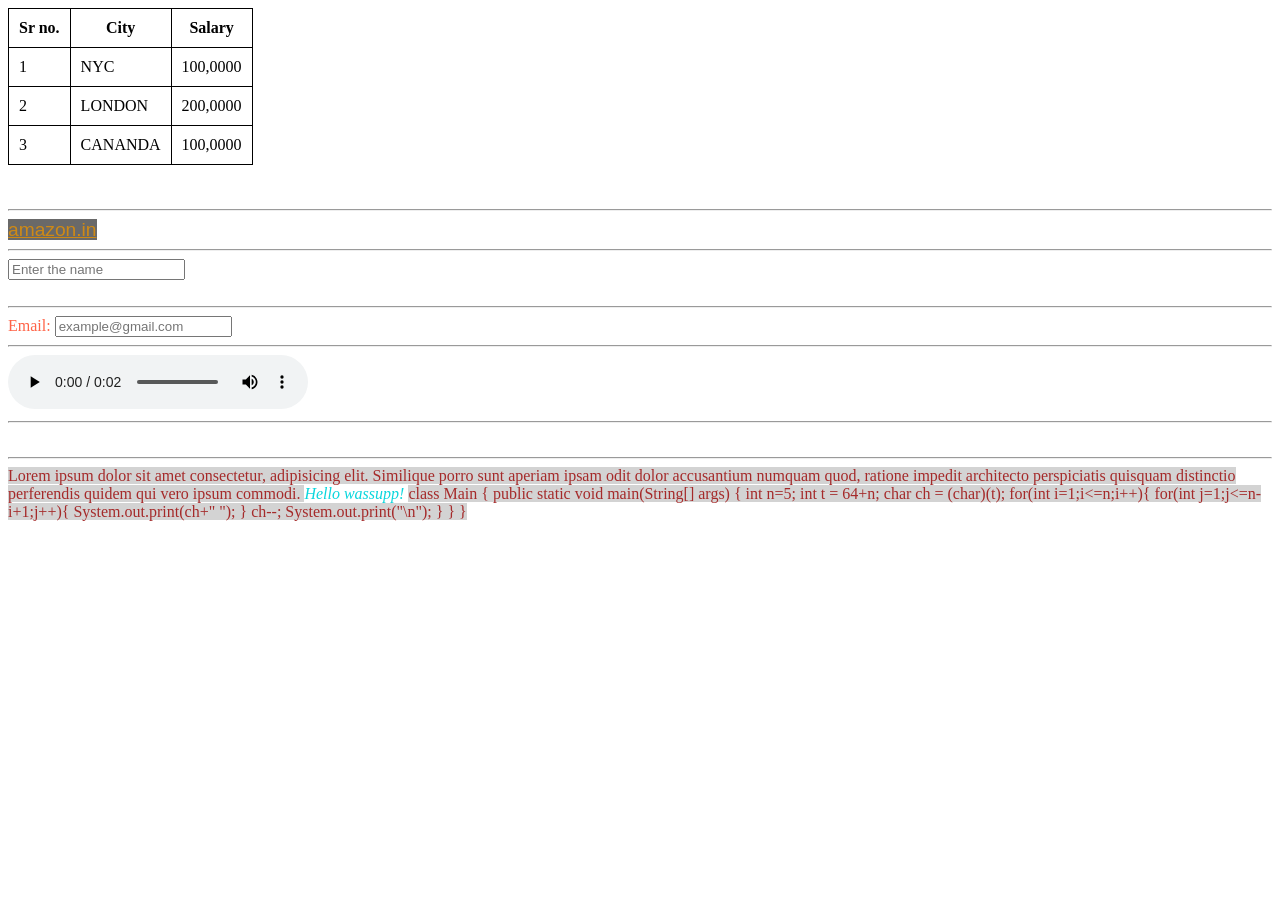
<file: index.html>
<!DOCTYPE html>
<html>
<head>
    <title>My Profile</title>
    <style>
        table, th, td {
            border: 1px solid rgb(0, 0, 0);
            border-collapse: collapse;
        }
        th, td {
            padding: 10px;
        }
/* id */
        #amazon-link{
            color: rgba(216, 141, 13, 0.908);
            font-size: 20px;
            border-radius: 20px 
            solid black;
            background-color: dimgray;
            font-size: larger;
            font-family: 'Segoe UI', Tahoma, Geneva, Verdana, sans-serif;

        }
        /* class */
        .para{
            color: brown;
            background-color: lightgray;
        }
        

        </style>
</head>
<thead>
<table>
        <tr>
            <th>Sr no.</th>
            <th>City</th>
            <th>Salary</th>
        </tr>
    </thead>
    <body>
<tr>
    <td>1</td>
       <td>NYC</td>    
       <td>100,0000</td>
</tr>
<tr>
    <td>2</td>
       <td>LONDON</td>    
       <td>200,0000</td>
</tr>
<tr>
    <td>3</td>
       <td>CANANDA</td>    
       <td>100,0000</td>
</tr>

</table>
<br>
<br>
<hr>
<a id = "amazon-link" href="https://www.amazon.in/?tag=msndeskabkin-21&ref=pd_sl_7klpprp03x_e&adgrpid=1328211703591630&hvadid=83013495293827&hvnetw=o&hvqmt=e&hvbmt=be&hvdev=c&hvlocint=&hvlocphy=155277&hvtargid=kwd-83014163802985:loc-90&hydadcr=5621_2377279&mcid=36953214c2d730de8f58982ce101c977" target="_blank">amazon.in</a>
<hr>
<form action="/index.html" method="post">
<input Name:  type="text"
    name="name"
    id="name"
    placeholder="Enter the name"><br><br>
<hr>
<label style="color: tomato;" for="Email">Email: </label>
<input style="color: aqua;" type="email"
name="Email"
id="Email"
required
placeholder="example@gmail.com">



</form>
<hr>
<audio controls>
    <source src="fahh.mp3">
</audio>
<hr>

<!-- <iframe width="560" height="315" src="https://www.youtube.com/embed/P5mhac-xrS8?si=60d3Y_V9iJJ1Hqgm" title="YouTube video player" frameborder="0" allow="accelerometer; autoplay; clipboard-write; encrypted-media; gyroscope; picture-in-picture; web-share" referrerpolicy="strict-origin-when-cross-origin" allowfullscreen></iframe> -->
<br><hr>
<span class="para">Lorem ipsum dolor sit amet consectetur, adipisicing elit. Similique porro sunt aperiam ipsam odit dolor accusantium numquam quod, ratione impedit architecto perspiciatis quisquam distinctio perferendis quidem qui vero ipsum commodi.
</span>
<em style="color: rgb(9, 214, 221);height: 500px;">Hello wassupp!</em>
<span class="para">class Main {
    public static void main(String[] args) {
      int n=5;
int t = 64+n;
char ch = (char)(t);
for(int i=1;i<=n;i++){
    for(int j=1;j<=n-i+1;j++){
        System.out.print(ch+" ");
    }
    ch--;
    System.out.print("\n");
    }
}
}</span>
</body>
</html>
</file>
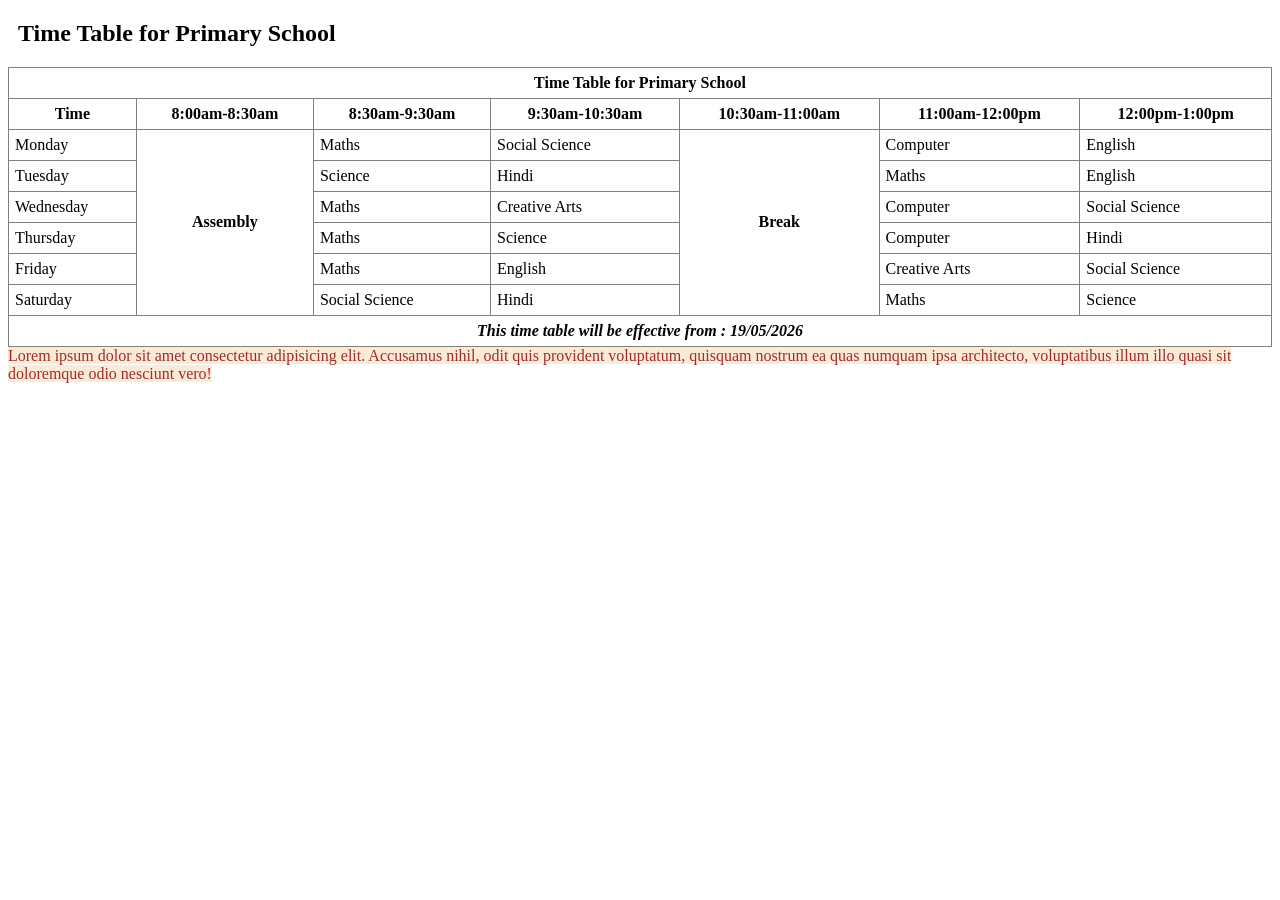
<file: css1.html>
<!DOCTYPE html>
<html>
<head>
    <title>Time Table</title>

    <style>

        body{
            font-family: "Times New Roman", serif;
        }

        h2{
            margin-left: 10px;
        }

        table{
            border-collapse: collapse;
            width: 100%;
        }

        th, td{
            border: 1px solid gray;
            padding: 6px;
        }

        th{
            font-weight: bold;
            text-align: center;
        }

        .center{
            text-align: center;
            vertical-align: middle;
            font-weight: bold;
        }

        .footer{
            text-align: center;
            font-style: italic;
            font-weight: bold;
        }

    </style>
<link rel="stylesheet" href="style.css">
</head>

<body>

    <h2>Time Table for Primary School</h2>

    <table>

        <tr>
            <th colspan="7">Time Table for Primary School</th>
        </tr>

        <tr>
            <th>Time</th>
            <th>8:00am-8:30am</th>
            <th>8:30am-9:30am</th>
            <th>9:30am-10:30am</th>
            <th>10:30am-11:00am</th>
            <th>11:00am-12:00pm</th>
            <th>12:00pm-1:00pm</th>
        </tr>

        <tr>
            <td>Monday</td>

            <td rowspan="6" class="center">
                Assembly
            </td>

            <td>Maths</td>
            <td>Social Science</td>

            <td rowspan="6" class="center">
                Break
            </td>

            <td>Computer</td>
            <td>English</td>
        </tr>

        <tr>
            <td>Tuesday</td>
            <td>Science</td>
            <td>Hindi</td>
            <td>Maths</td>
            <td>English</td>
        </tr>

        <tr>
            <td>Wednesday</td>
            <td>Maths</td>
            <td>Creative Arts</td>
            <td>Computer</td>
            <td>Social Science</td>
        </tr>

        <tr>
            <td>Thursday</td>
            <td>Maths</td>
            <td>Science</td>
            <td>Computer</td>
            <td>Hindi</td>
        </tr>

        <tr>
            <td>Friday</td>
            <td>Maths</td>
            <td>English</td>
            <td>Creative Arts</td>
            <td>Social Science</td>
        </tr>

        <tr>
            <td>Saturday</td>
            <td>Social Science</td>
            <td>Hindi</td>
            <td>Maths</td>
            <td>Science</td>
        </tr>

        <tr>
            <td colspan="7" class="footer">
                This time table will be effective from : 19/05/2026
            </td>
        </tr>

    </table>



    <span>
        Lorem ipsum dolor sit amet consectetur adipisicing elit. Accusamus nihil, odit quis provident voluptatum, quisquam nostrum ea quas numquam ipsa architecto, voluptatibus illum illo quasi sit doloremque odio nesciunt vero!
    </span>

</body>
</html>
</file>
<file: style.css>
span{
    color: brown;
    background-color: antiquewhite;
}
</file>
